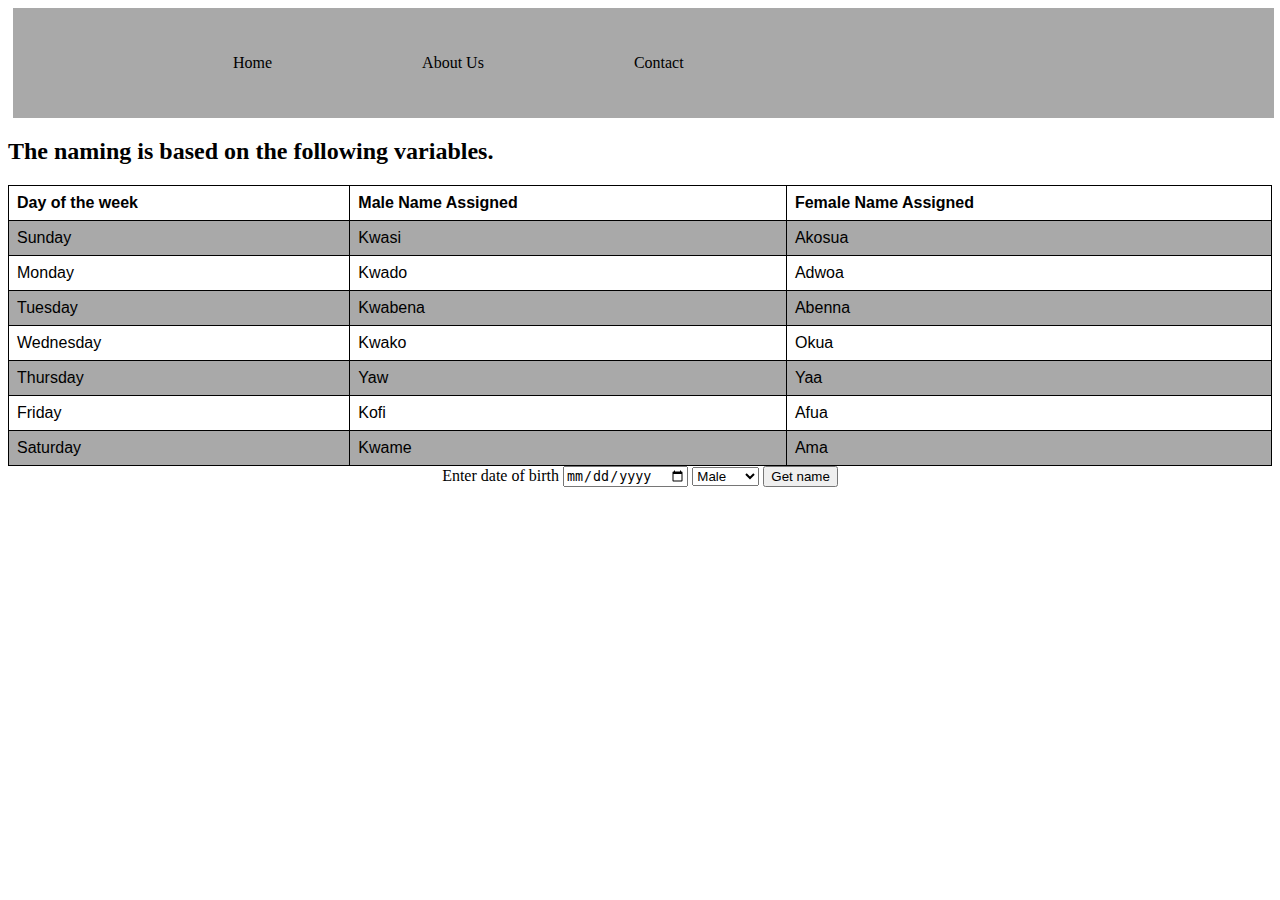
<file: pages/index.html>
<!DOCTYPE html>
<html>
<head>
	<meta charset="utf-8">
	<meta name="viewport" content="width=device-width, initial-scale=1">
	<link rel="stylesheet" type="text/css" href="../css/style.css">
	<script type="text/javascript"src="../js/scripts.js"></script>

	<title></title>
</head>
<body>
	<div class="container">
	<div class="header">
		<nav>
        <ul>
          <li>Home</li>
          <li><a href="../pages/about.html">About Us</a></li>
          <li><a href="../pages/contact.html">Contact</a></li>
        </ul>



      </nav>
	</div>

<div class="main-section">
	<h2>The naming is based on the following variables.</h2>

<table>
  <tr>
    <th>Day of the week</th>
    <th>Male Name Assigned</th>
    <th>Female Name Assigned</th>
  </tr>
  <tr>
    <td>Sunday</td>
    <td>Kwasi</td>
    <td>Akosua</td>
  </tr>
  <tr>
    <td>Monday</td>
    <td>Kwado</td>
    <td>Adwoa</td>
  </tr>
    <tr>
    <td>Tuesday</td>
    <td>Kwabena</td>
    <td>Abenna</td>
  </tr>
  <tr>
    <td>Wednesday</td>
    <td>Kwako</td>
    <td>Okua</td>
  </tr>
  <tr>
    <td>Thursday</td>
    <td>Yaw</td>
    <td>Yaa</td>
  </tr>
  <tr>
    <td>Friday</td>
    <td>Kofi</td>
    <td>Afua</td>
  </tr>
  <tr>
    <td>Saturday</td>
    <td>Kwame</td>
    <td>Ama</td>
  </tr>

</table>

	<center>
<label for="dob">Enter date of birth</label>
<input type="date" id="dob">
<select id="gender">
<option value="male">Male</option>
<option value="female">Female</option>
</select>
<button onclick="getAkanName()">Get name</button>
<p id="result"></p>
</center>
</div>
</div>

</body>
</html>
</file>
<file: css/style.css>
.header{
    width: 95%;
    height: 50px;
    background-color: darkgrey;
    margin: 5px;
    padding: 30px;
}
.main-section{

}
 .column{
  margin: 50px;
  padding: 50px;
  float: left ;
 }
 ul{
  list-style-type:none ;
  position: absolute;
 }
 li{
  float: left;
  padding-left: 100px;
  align-items: center;
  margin-left: 50px;
 }
 a{
  text-decoration: inherit;
  color: inherit;
  cursor: auto;
 }
 a.nostyle:visited{
  text-decoration: inherit;
  color: inherit;
  cursor: auto;
 }
 table {
  font-family: arial, sans-serif;
  border-collapse: collapse;
  width: 100%;
}

td, th {
  border: 1px solid;
  text-align: left;
  padding: 8px;
}

tr:nth-child(even) {
  background-color: darkgray;
}
</file>
